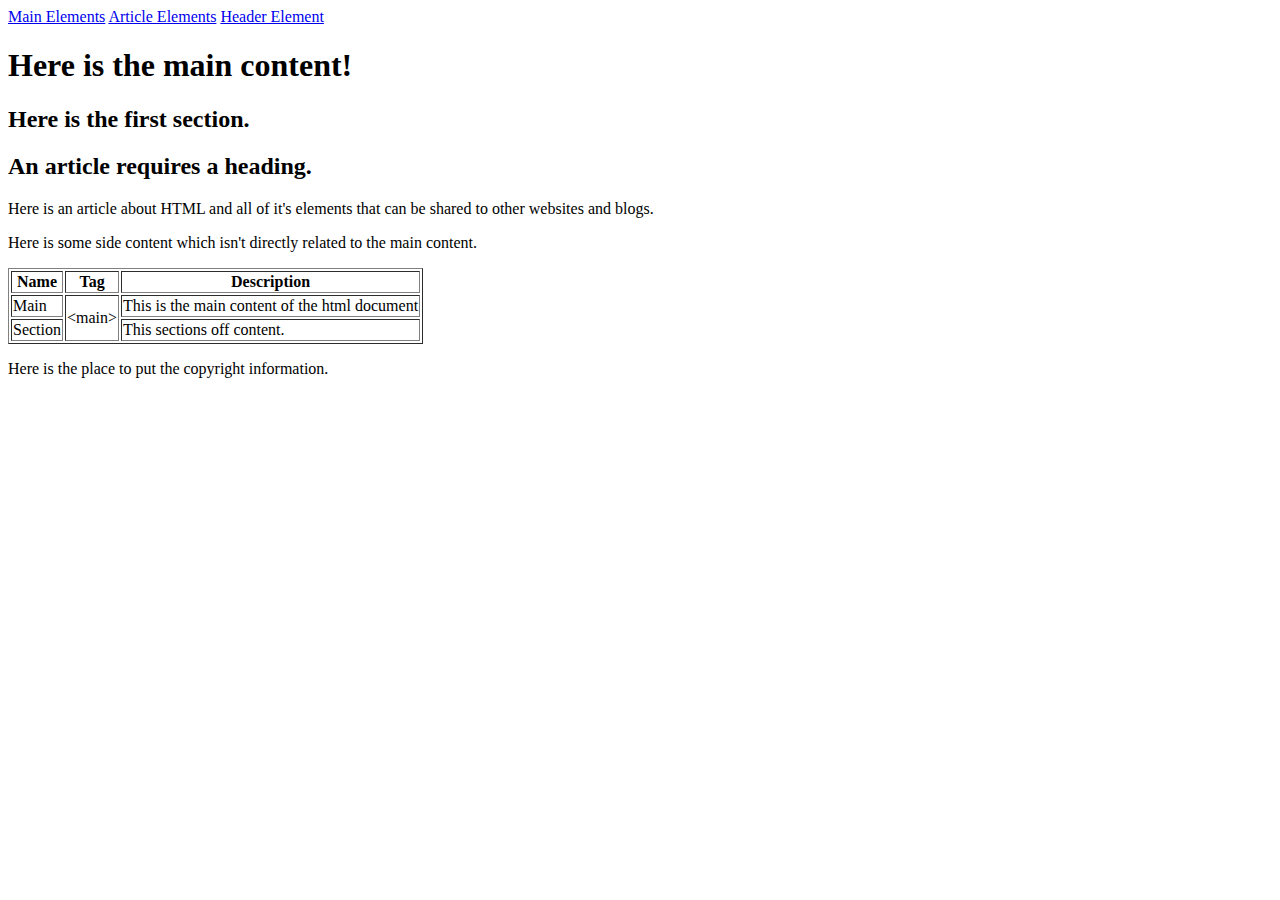
<file: html/gps/index.html>
<!DOCTYPE html>
<html>
<head>
	<title>About HTML</title>
</head>
<body>
	<header>
		<nav>
			<a href="http://html5doctor.com/the-main-element/">Main Elements</a>
			<a href="http://html5doctor.com/the-article-element/">Article Elements</a>
			<a href="http://html5doctor.com/the-header-element/">Header Element</a>
		</nav>
	</header>
	<main>
		<h1>Here is the main content!</h1>
	<section>
		<h2>Here is the first section.</h2>
		<article>
			<h2>An article requires a heading.</h2>
			<p>Here is an article about HTML and all of it's elements that can be shared to other websites and blogs.</p>
		</article>
	</section>
	
	<aside>
		<p>Here is some side content which isn't directly related to the main content.</p>
	</aside>
	<table border="1">
		<tr>
			<th>Name</th>
			<th>Tag</th>
			<th>Description</th>
		</tr>
		<tr>
			<td>Main</td>
			<td rowspan="2"> &lt;main&gt;</td>
			<td>This is the main content of the html document</td>
		</tr>
		<tr>
			<td>Section</td>
			<td>This sections off content.</td>
		</tr>

	</table>
	</main>
	<footer>
		<p>Here is the place to put the copyright information.</p>
	</footer>
</body>
</html>
</file>
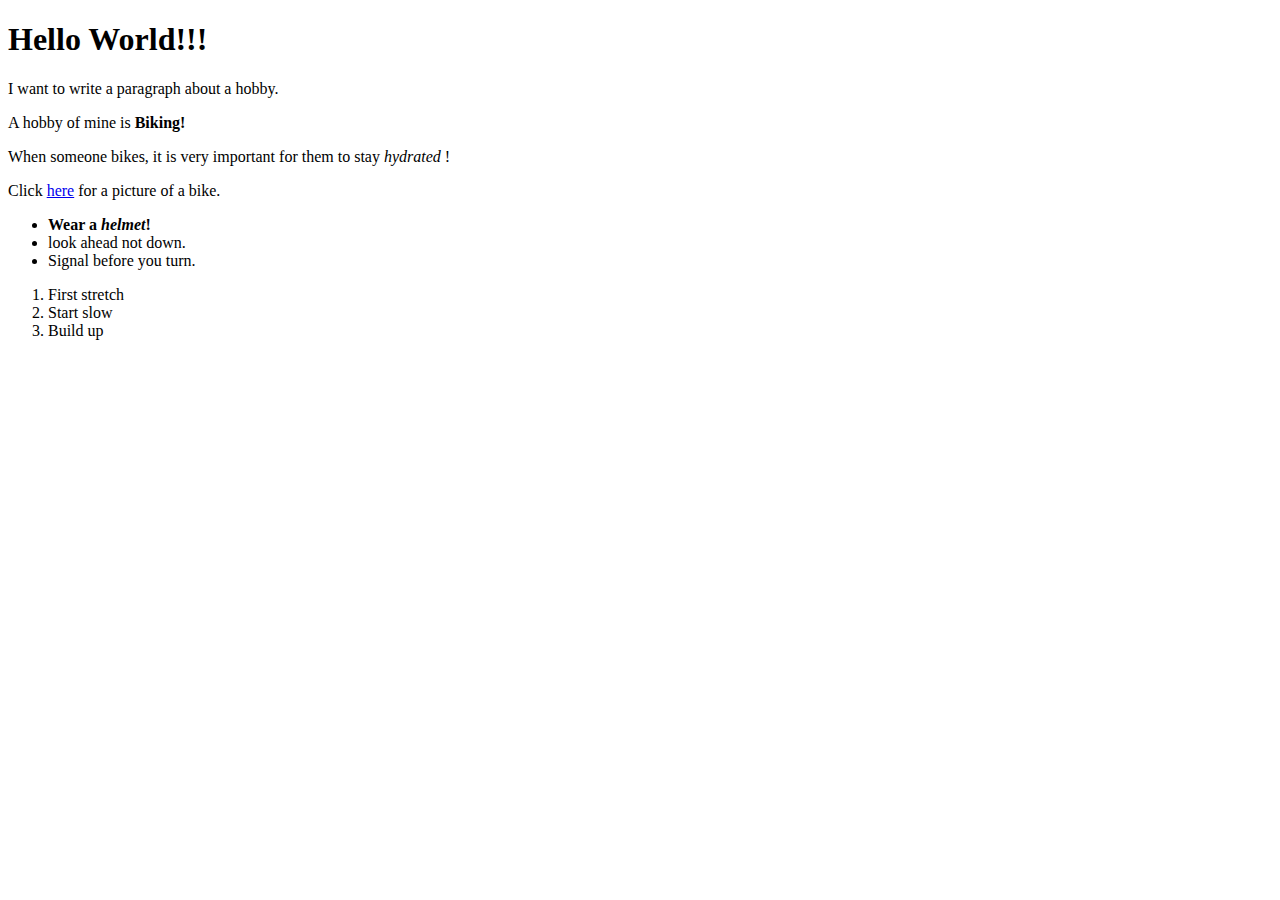
<file: html/web_basics/index.html>
<!DOCTYPE html>
<html>
<head>
	<title>Cycling</title>
</head>
<body>
	<h1>Hello World!!!</h1>
		<p> I want to write a paragraph about a hobby. </p>
		<p> A hobby of mine is <strong> Biking!</strong></p>
		<p> When someone bikes, it is very important for them to stay <em> hydrated </em>!</p>
		<p> Click <a href="http://www.citygrounds.com/prodimages/3536-BLACKCELESTE-m.jpg">here</a> for a picture of a bike.</p>

		<ul>
			<li><strong>Wear a <em>helmet</em>!</strong></li>
			<li>look ahead not down.</li>
			<li>Signal before you turn.</li>
		</ul>
		<ol>
			<li>First stretch </li>
			<li>Start slow</li>
			<li>Build up</li>
		</ol>


</body>
</html>
</file>
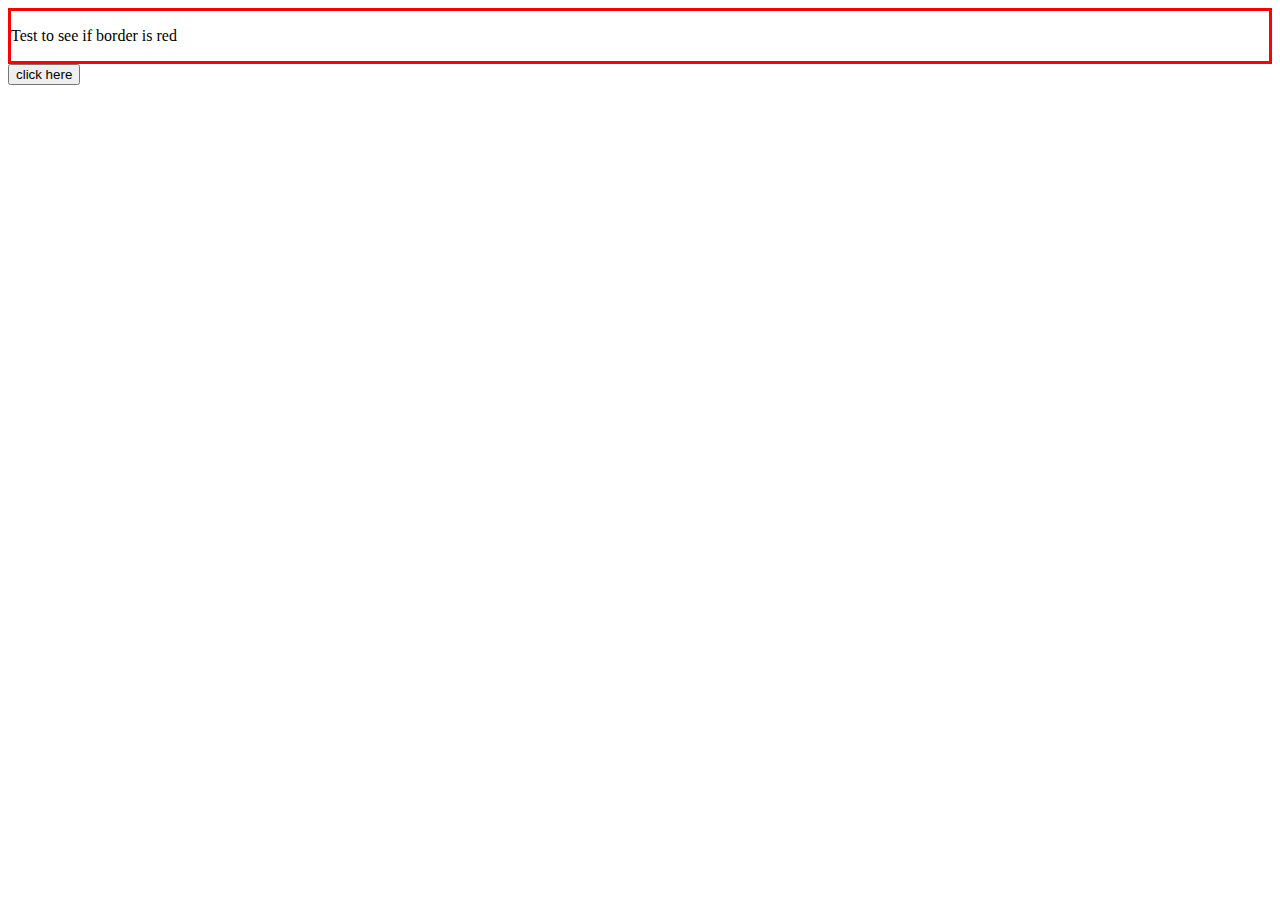
<file: web_dev/client_side_js/index.html>
<!DOCTYPE html>
<html>
<head>
	<title></title>
	<link rel="stylesheet" type="text/css" href="styles.css">
</head>
<body>
<div id="square">
<p>Test to see if border is red</p>	
</div>
<button>click here</button>
<script type="text/javascript" src="script.js"></script>
</body>
</html>
</file>
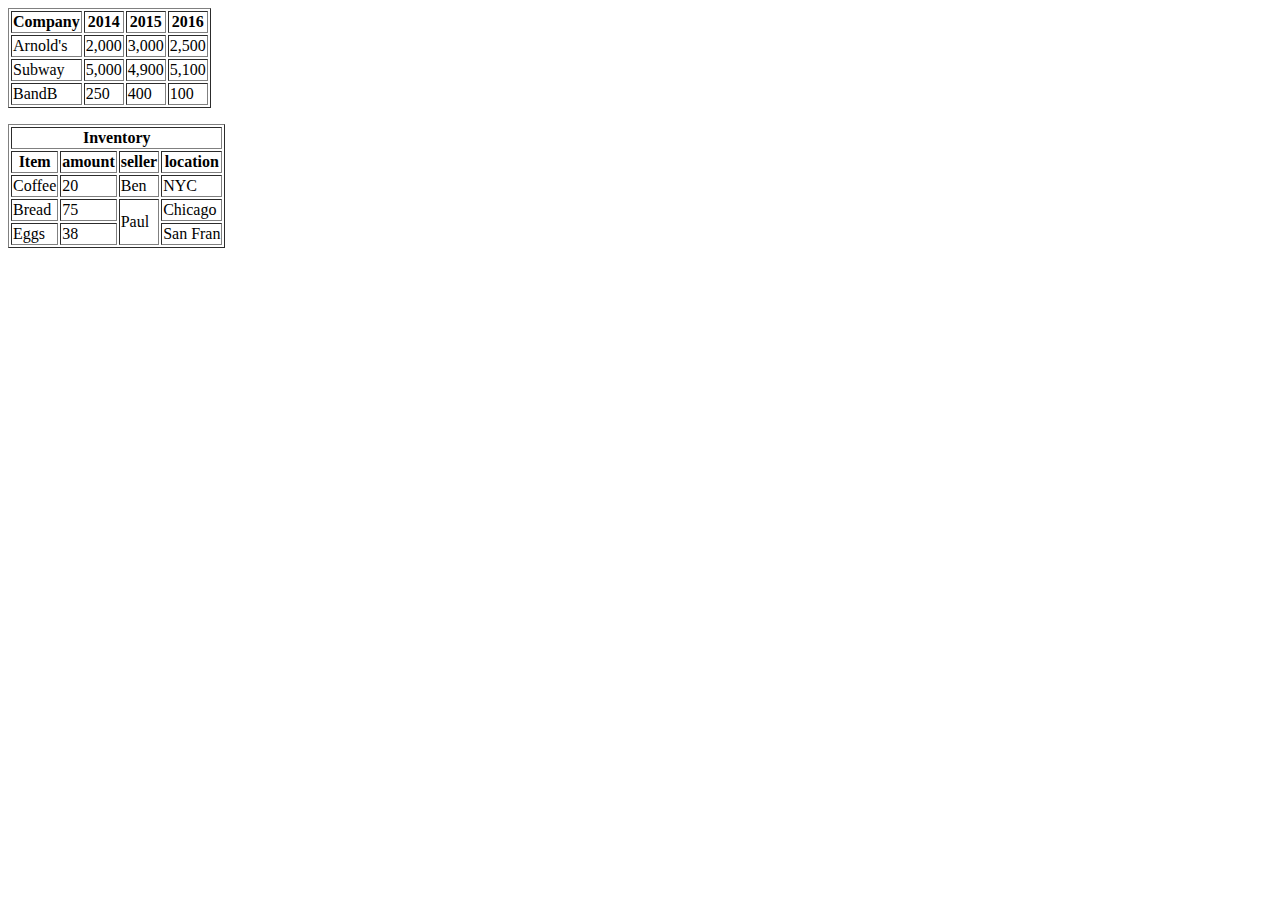
<file: html/table_practice.html>
<!DOCTYPE html>
<html>
<head>
	<title>Table</title>
</head>
<body>
	<table border="1">
		<tr>
			<th>Company</th>
			<th>2014</th>
			<th>2015</th>
			<th>2016</th>
		</tr>
		<tr>
			<td>Arnold's</td>
			<td>2,000</td>
			<td>3,000</td>
			<td>2,500</td>
		</tr>
		<tr>
			<td>Subway</td>
			<td>5,000</td>
			<td>4,900</td>
			<td>5,100</td>
		</tr>
		<tr>
			<td>BandB</td>
			<td>250</td>
			<td>400</td>
			<td>100</td>
		</tr>
	</table>
	<p></p>
	<table border="1">
		<tr>
			<th colspan="4">Inventory</th>
		</tr>
		<tr>
			<th>Item</th>
			<th>amount</th>
			<th>seller</th>
			<th>location</th>
		</tr>
		<tr>
			<td>Coffee</td>
			<td> 20</td>
			<td>Ben</td>
			<td>NYC</td>
		</tr>
		<tr>
			<td>Bread</td>
			<td> 75</td>
			<td rowspan="2">Paul</td>
			<td>Chicago</td>
		</tr>
		<tr>
			<td>Eggs</td>
			<td>38</td>
			<td>San Fran</td>
		</tr>
	</table>
</body>
</html>
</file>
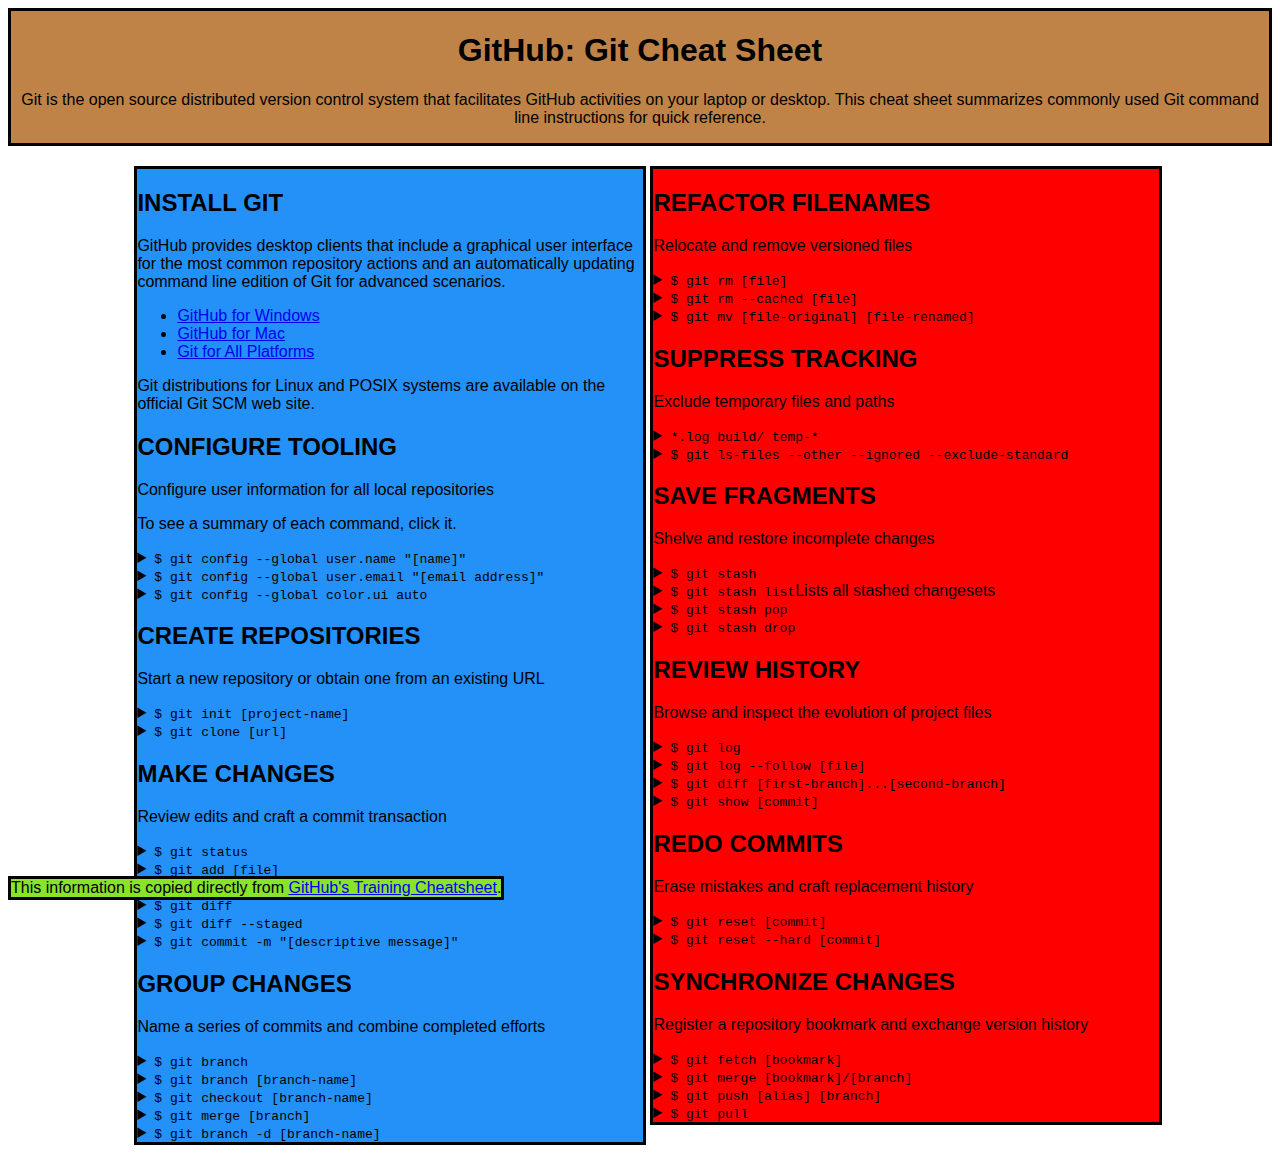
<file: css/gps/gps2-1.html>
<!--
Write your names here:
1.
2.
We spent [#] hours on this challenge.
-->

<!-- This challenge uses HTML5 syntax that may not be available in all browsers (It works in Chrome and Safari, from my testing. (<details> and<summary>). -->

<!DOCTYPE html>
<html lang="en">
  <head>
    <meta charset="UTF-8">
    <link rel="stylesheet" href="gps2-1.css">  <!-- Insert a link to the stylesheet here -->
    <title>Git Cheat Sheet</title>
  </head>

  <body>
    <header>
      <h1>GitHub: Git Cheat Sheet</h1>
      <p>Git is the open source distributed version control system that
        facilitates GitHub activities on your laptop or desktop.
        This cheat sheet summarizes commonly used Git command line
        instructions for quick reference.</p>
    </header>

    <section class="column-1">
      <article>
        <h2>INSTALL GIT</h2>
        <p>GitHub provides desktop clients that include a graphical user
        interface for the most common repository actions and an automatically
        updating command line edition of Git for advanced scenarios.</p>
        <ul>
          <li><a href="https://windows.github.com">GitHub for Windows</a></li>
          <li><a href="https://mac.github.com">GitHub for Mac</a></li>
          <li><a href="http://git-scm.com">Git for All Platforms</a></li>
        </ul>

        Git distributions for Linux and POSIX systems are available on the
        official Git SCM web site.
      </article>

      <article>
        <h2>CONFIGURE TOOLING</h2>
        <p>Configure user information for all local repositories</p>
        <p> To see a summary of each command, click it.</p>

        <details>
          <summary><code>$ git config --global user.name "[name]"</code></summary>
          <p>Sets the name you want attached to your commit transactions</p>
        </details>

        <details>
          <summary><code>$ git config --global user.email "[email address]"</code></summary>
          <p>Sets the email you want atached to your commit transactions</p>
        </details>

        <details>
          <summary><code>$ git config --global color.ui auto</code></summary>
          <p>Enables helpful colorization of command line output</p>
        </details>
      </article>

      <article>
        <h2>CREATE REPOSITORIES</h2>
        <p>Start a new repository or obtain one from an existing URL</p>

        <details>
          <summary><code>$ git init [project-name]</code></summary>
          <p>Creates a new local repository with the specified name</p>
        </details>

        <details>
          <summary><code>$ git clone [url]</code></summary>
          <p>Downloads a project and its entire version history</p>
        </details>
      </article>

      <article>
        <h2>MAKE CHANGES</h2>
        <p>Review edits and craft a commit transaction</p>

        <details>
          <summary><code>$ git status</code></summary>
          <p>Lists all new or modified files to be committed</p>
        </details>

        <details>
          <summary><code>$ git add [file]</code></summary>
          <p>Snapshots the file in preparation for versioning</p>
        </details>

        <details>
          <summary><code>$ git reset [file]</code></summary>
          <p>Unstages the file, but preserve its contents</p>
        </details>

        <details>
          <summary><code>$ git diff</code></summary>
          <p>Shows file differences not yet staged</p>
        </details>

        <details>
          <summary><code>$ git diff --staged</code></summary>
          <p>Shows file differences between staging and the last file version</p>
        </details>

        <details>
          <summary><code>$ git commit -m "[descriptive message]"</code></summary>
          <p>Records file snapshots permanently in version history</p>
        </details>
      </article>

      <article>
        <h2>GROUP CHANGES</h2>
        <p>Name a series of commits and combine completed efforts</p>

        <details>
          <summary><code>$ git branch</code></summary>
          <p>Lists all local branches in the current repository</p>
        </details>

        <details>
          <summary><code>$ git branch [branch-name]</code></summary>
          <p>Creates a new branch</p>
        </details>

        <details>
          <summary><code>$ git checkout [branch-name]</code></summary>
          <p>Switches to the specified branch and updates the working directory</p>
        </details>

        <details>
          <summary><code>$ git merge [branch]</code></summary>
          <p>Combines the specified branch’s history into the current branch</p>
        </details>

        <details>
          <summary><code>$ git branch -d [branch-name]</code></summary>
          <p>Deletes the specified branch</p>
        </details>
      </article>
    </section>

    <section class="column-2">
      <article>
        <h2>REFACTOR FILENAMES</h2>
        <p>Relocate and remove versioned files</p>

        <details>
          <summary><code>$ git rm [file]</code></summary>
          <p>Deletes the file from the working directory and stages the deletion</p>
        </details>

        <details>
          <summary><code>$ git rm --cached [file]</code></summary>
          <p>Removes the file from version control but preserves the file locally</p>
        </details>

        <details>
          <summary><code>$ git mv [file-original] [file-renamed]</code></summary>
          <p>Changes the file name and prepares it for commit</p>
        </details>
      </article>

      <article>
        <h2>SUPPRESS TRACKING</h2>
        <p>Exclude temporary files and paths</p>

        <details>
          <summary><code>*.log
                    build/
                    temp-*
          </code></summary>
          <p>A text file named .gitignore suppresses accidental versioning of files and paths matching the specified paterns</p>
        </details>

        <details>
          <summary><code>$ git ls-files --other --ignored --exclude-standard</code></summary>
          <p>Lists all ignored files in this project</p>
        </details>
      </article>

      <article>
        <h2>SAVE FRAGMENTS</h2>
        <p>Shelve and restore incomplete changes</p>

        <details>
          <summary><code>$ git stash</code></summary>
          <p>Temporarily stores all modified tracked files</p>
        </details>

        <details>
          <summary><code>$ git stash list</code>Lists all stashed changesets</summary>
          <p></p>
        </details>

        <details>
          <summary><code>$ git stash pop</code></summary>
          <p>Restores the most recently stashed files</p>
        </details>

        <details>
          <summary><code>$ git stash drop</code></summary>
          <p>Discards the most recently stashed changeset</p>
        </details>

      </article>

      <article>
        <h2>REVIEW HISTORY</h2>
        <p>Browse and inspect the evolution of project files</p>

        <details>
          <summary><code>$ git log</code></summary>
          <p>Lists version history for the current branch</p>
        </details>

        <details>
          <summary><code>$ git log --follow [file]</code></summary>
          <p>Lists version history for a file, including renames</p>
        </details>

        <details>
          <summary><code>$ git diff [first-branch]...[second-branch]</code></summary>
          <p>Shows content differences between two branches</p>
        </details>

        <details>
          <summary><code>$ git show [commit]</code></summary>
          <p>Outputs metadata and content changes of the specified commit</p>
        </details>
      </article>

      <article>
        <h2>REDO COMMITS</h2>
        <p>Erase mistakes and craft replacement history</p>

        <details>
          <summary><code>$ git reset [commit]</code></summary>
          <p>Undoes all commits after [commit], preserving changes locally</p>
        </details>

        <details>
          <summary><code>$ git reset --hard [commit]</code></summary>
          <p>Discards all history and changes back to the specified commit</p>
        </details>
      </article>

      <article>
        <h2>SYNCHRONIZE CHANGES</h2>
        <p>Register a repository bookmark and exchange version history</p>

        <details>
          <summary><code>$ git fetch [bookmark]</code></summary>
          <p>Downloads all history from the repository bookmark</p>
        </details>

        <details>
          <summary><code>$ git merge [bookmark]/[branch]</code></summary>
          <p>Combines bookmark’s branch into current local branch</p>
        </details>

        <details>
          <summary><code>$ git push [alias] [branch]</code></summary>
          <p>Uploads all local branch commits to GitHub</p>
        </details>

        <details>
          <summary><code>$ git pull</code></summary>
          <p>Downloads bookmark history and incorporates changes</p>
        </details>
      </article>
    </section>

    <footer>
      This information is copied directly from <a href="https://training.github.com/kit/downloads/github-git-cheat-sheet.pdf">GitHub's Training Cheatsheet</a>.
    </footer>
  <!-- Add your reflection here as a comment. -->
  </body>
  </html>
</file>
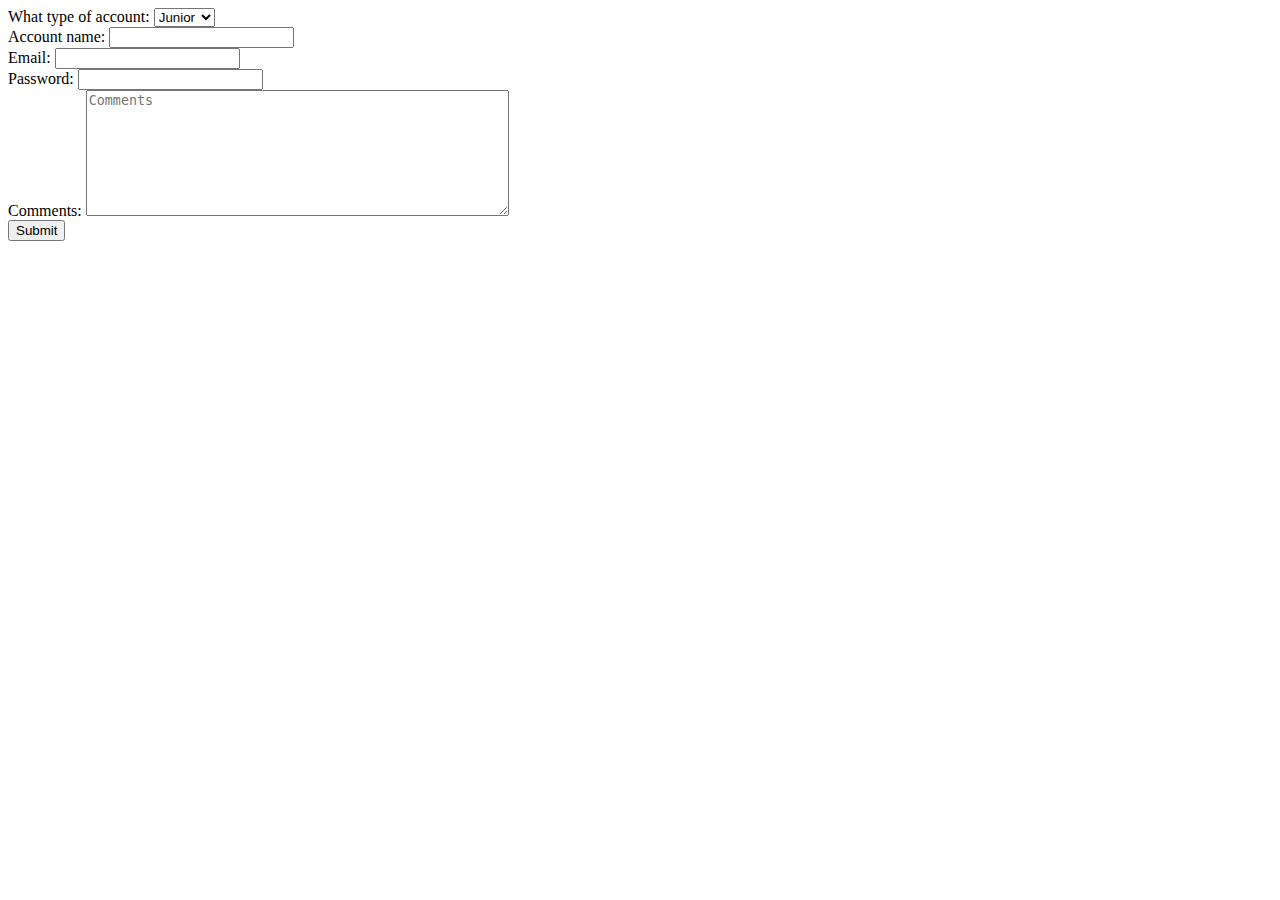
<file: html/forms/practic-form.html>
<!DOCTYPE html>
<html>
<head>
	<title>Create Account</title>
</head>
<body>
	<form action="success.html" name="practice" method="post">
		<div>
			<label>What type of account:</label>
			<select>
				<option value="Junior">Junior</option>
				<option value="Senior">Senior</option>
				<option value="Elite">Elite</option>
			</select>
		</div>
		<div>
			<label>Account name:</label>
			<input type="text" name="account-name">
		</div>
		<div>
			<label>Email:</label>
			<input type="email" name="email">
		</div>
		<div>
			<label>Password:</label>
			<input type="password" name="password">
		</div>
		<div>
			<label>Comments:</label>
			<textarea name="textarea" placeholder="Comments" rows="8" cols="50"></textarea>
		</div>
	<button type="submit">Submit</button>
	</form>
</body>
</html>
</file>
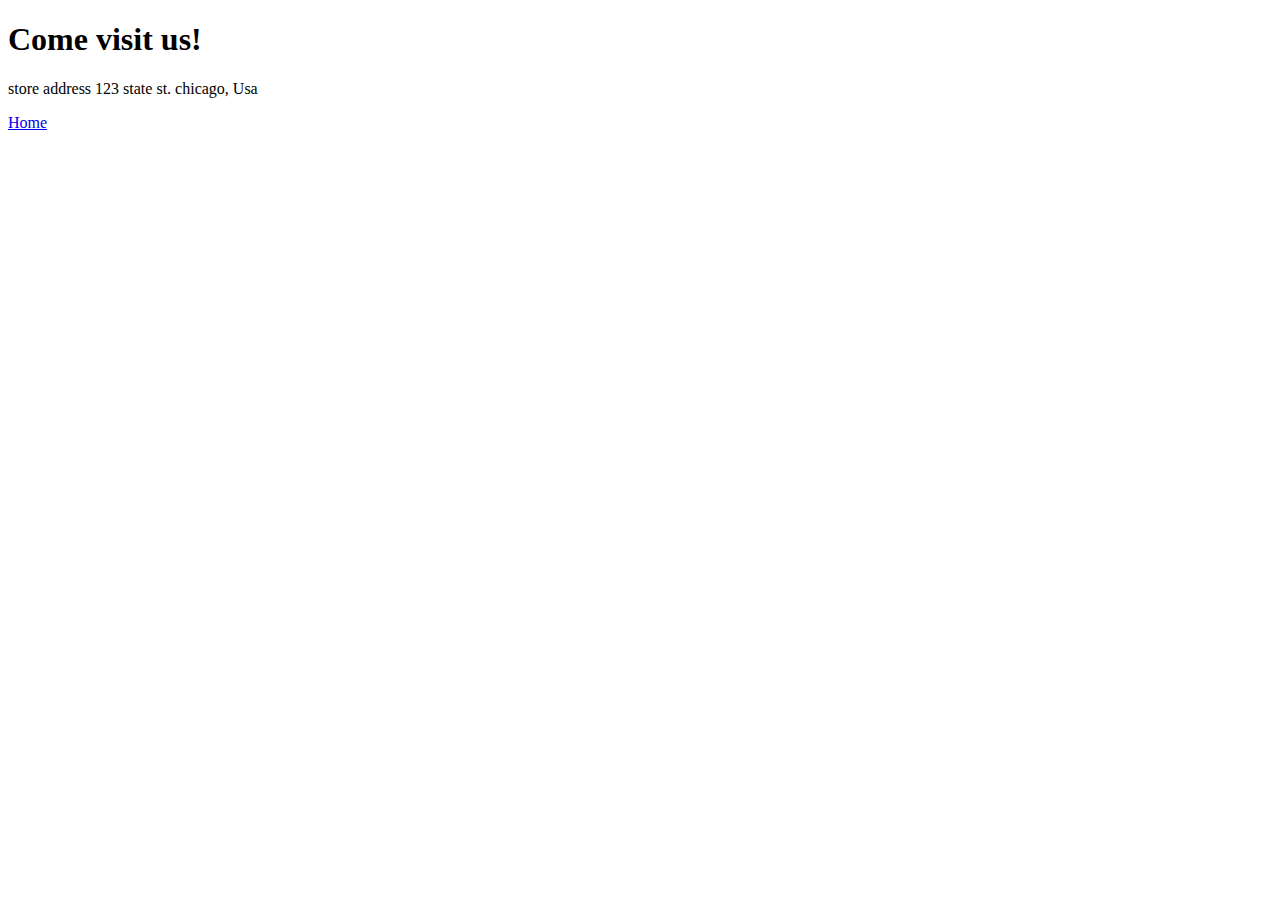
<file: html/moon_bootz/contact.html>
<!DOCTYPE html>
<html>
<head>
	<title>contact</title>
</head>
<body>
	<h1>Come visit us!</h1>
	<p>store address 123 state st. chicago, Usa </p>
</body>
<footer>
	<a href="index.html">Home</a>
</footer>
</html>
</file>
<file: web_dev/client_side_js/styles.css>
div#square {
	border: 3px solid red;
}
</file>
<file: css/gps/gps2-1.css>
body {font-family: "Helvetica", sans-serif;
}

header {
    border-style: solid;
  border-color: black;
  text-align: center;
  background-color: #bf8347;
  margin-bottom: 20px;
}

.column-1 {
  border-style: solid;
  border-color: black;
  background-color: #2491f9;
  width: 40%;
  display: inline-block;
  vertical-align: top;
  margin-left: 10%;
}

.column-2 {
    border-style: solid;
  border-color: black;
  background-color: red;
   width: 40%;
   display: inline-block;
   vertical-align: top;
   margin-right; 10%;
}

footer {
  top-margin: 20px; 
    border-style: solid;
  border-color: black;
  text-align: center;
  background-color: #8ae32b;
  position: fixed;
  display: block;
  bottom: 0px;
}
</file>
